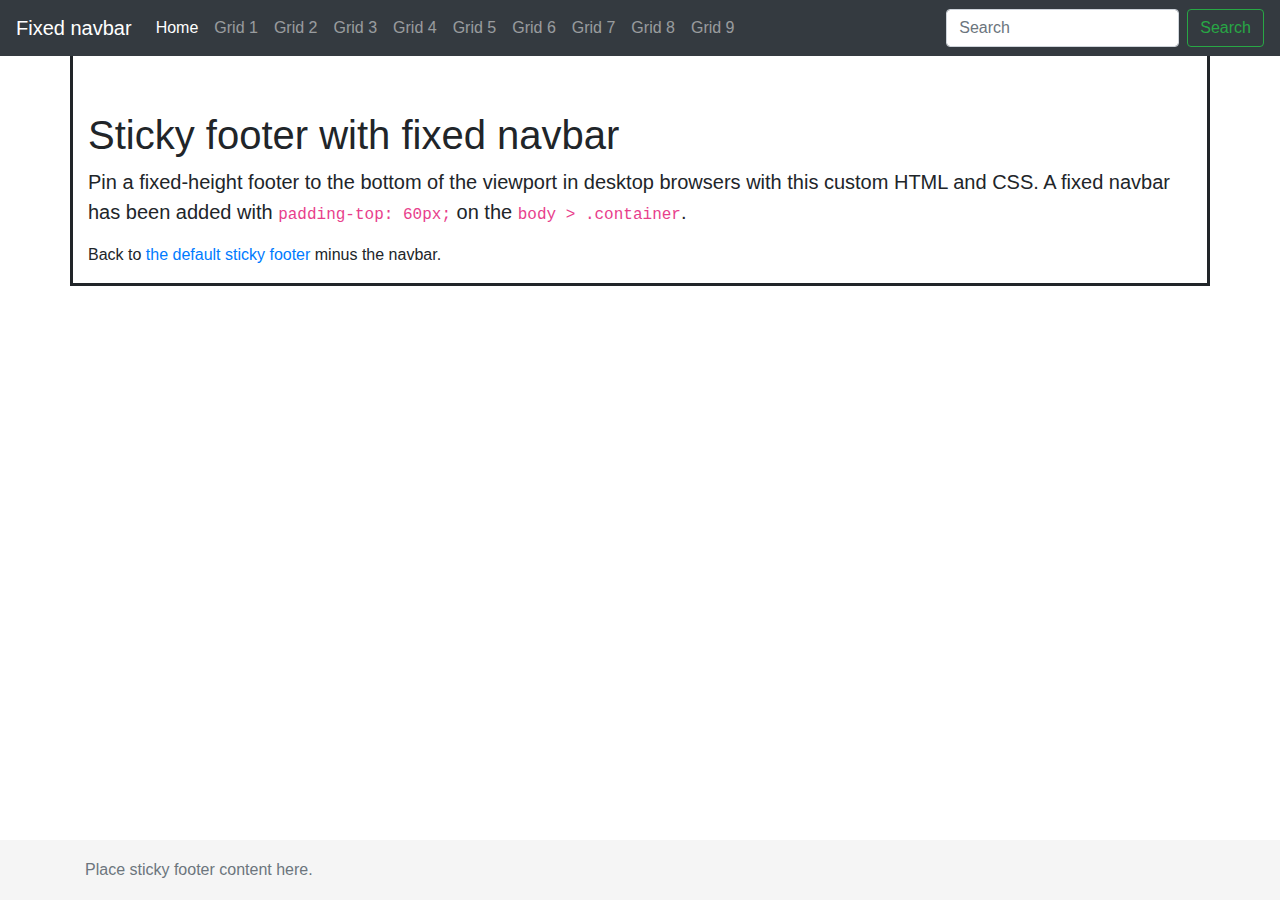
<file: index.html>
<!doctype html>
<html lang="en">

<head>
    <title>Title</title>
    <!-- Required meta tags -->
    <meta charset="utf-8">
    <meta name="viewport" content="width=device-width, initial-scale=1, shrink-to-fit=no">

    <!-- Bootstrap CSS -->
    <link rel="stylesheet" href="https://stackpath.bootstrapcdn.com/bootstrap/4.3.1/css/bootstrap.min.css"
        integrity="sha384-ggOyR0iXCbMQv3Xipma34MD+dH/1fQ784/j6cY/iJTQUOhcWr7x9JvoRxT2MZw1T" crossorigin="anonymous">
    <link rel="stylesheet" href="/css/site.css">
</head>

<body>
    <header>
        <!-- Fixed navbar -->
        <nav class="navbar navbar-expand-md navbar-dark fixed-top bg-dark">
            <a class="navbar-brand" href="#">Fixed navbar</a>
            <button class="navbar-toggler" type="button" data-toggle="collapse" data-target="#navbarCollapse"
                aria-controls="navbarCollapse" aria-expanded="false" aria-label="Toggle navigation">
                <span class="navbar-toggler-icon"></span>
            </button>
            <div class="collapse navbar-collapse" id="navbarCollapse">
                <ul class="navbar-nav mr-auto">
                    <li class="nav-item active">
                        <a class="nav-link" href="index.html">Home <span class="sr-only">(current)</span></a>
                    </li>
                    <li class="nav-item">
                        <a class="nav-link" href="grid1.html">Grid 1</a>
                    </li>
                    <li class="nav-item">
                        <a class="nav-link" href="grid2.html">Grid 2</a>
                    </li>
                    <li class="nav-item">
                        <a class="nav-link" href="grid3.html">Grid 3</a>
                    </li>
                    <li class="nav-item">
                        <a class="nav-link" href="grid4.html">Grid 4</a>
                    </li>
                    <li class="nav-item">
                        <a class="nav-link" href="grid5.html">Grid 5</a>
                    </li>
                    <li class="nav-item">
                        <a class="nav-link" href="grid6.html">Grid 6</a>
                    </li>
                    <li class="nav-item">
                        <a class="nav-link" href="grid7.html">Grid 7</a>
                    </li>
                    <li class="nav-item">
                        <a class="nav-link" href="grid8.html">Grid 8</a>
                    </li>
                    <li class="nav-item">
                        <a class="nav-link" href="grid9.html">Grid 9</a>
                    </li>
                </ul>
                <form class="form-inline mt-2 mt-md-0">
                    <input class="form-control mr-sm-2" type="text" placeholder="Search" aria-label="Search">
                    <button class="btn btn-outline-success my-2 my-sm-0" type="submit">Search</button>
                </form>
            </div>
        </nav>
    </header>

    <!-- Begin page content -->
    <main role="main" class="container">
        <h1 class="mt-5">Sticky footer with fixed navbar</h1>
        <p class="lead">Pin a fixed-height footer to the bottom of the viewport in desktop browsers with this custom
            HTML and CSS. A fixed navbar has been added with <code>padding-top: 60px;</code> on the <code>body &gt;
                .container</code>.</p>
        <p>Back to <a href="../sticky-footer/">the default sticky footer</a> minus the navbar.</p>
    </main>

    <footer class="footer">
        <div class="container">
            <span class="text-muted">Place sticky footer content here.</span>
        </div>
    </footer>

    <!-- Optional JavaScript -->
    <!-- jQuery first, then Popper.js, then Bootstrap JS -->
    <script src="https://code.jquery.com/jquery-3.3.1.slim.min.js"
        integrity="sha384-q8i/X+965DzO0rT7abK41JStQIAqVgRVzpbzo5smXKp4YfRvH+8abtTE1Pi6jizo" crossorigin="anonymous">
    </script>
    <script src="https://cdnjs.cloudflare.com/ajax/libs/popper.js/1.14.7/umd/popper.min.js"
        integrity="sha384-UO2eT0CpHqdSJQ6hJty5KVphtPhzWj9WO1clHTMGa3JDZwrnQq4sF86dIHNDz0W1" crossorigin="anonymous">
    </script>
    <script src="https://stackpath.bootstrapcdn.com/bootstrap/4.3.1/js/bootstrap.min.js"
        integrity="sha384-JjSmVgyd0p3pXB1rRibZUAYoIIy6OrQ6VrjIEaFf/nJGzIxFDsf4x0xIM+B07jRM" crossorigin="anonymous">
    </script>
</body>

</html>
</file>
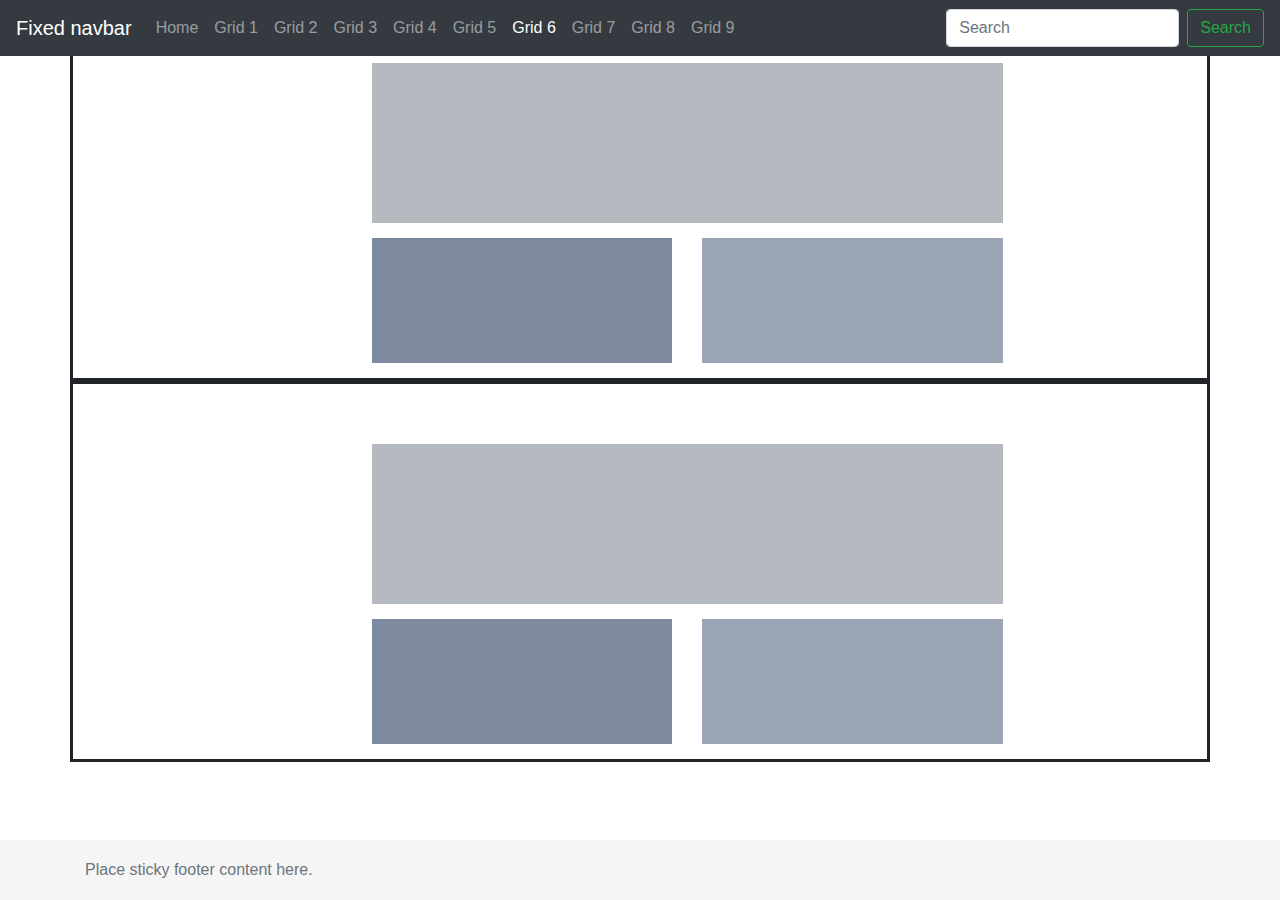
<file: grid6.html>
<!doctype html>
<html lang="en">

<head>
    <title>Title</title>
    <!-- Required meta tags -->
    <meta charset="utf-8">
    <meta name="viewport" content="width=device-width, initial-scale=1, shrink-to-fit=no">

    <!-- Bootstrap CSS -->
    <link rel="stylesheet" href="https://stackpath.bootstrapcdn.com/bootstrap/4.3.1/css/bootstrap.min.css"
        integrity="sha384-ggOyR0iXCbMQv3Xipma34MD+dH/1fQ784/j6cY/iJTQUOhcWr7x9JvoRxT2MZw1T" crossorigin="anonymous">
    <link rel="stylesheet" href="/css/site.css">
</head>

<body>
    <header>
        <!-- Fixed navbar -->
        <nav class="navbar navbar-expand-md navbar-dark fixed-top bg-dark">
            <a class="navbar-brand" href="#">Fixed navbar</a>
            <button class="navbar-toggler" type="button" data-toggle="collapse" data-target="#navbarCollapse"
                aria-controls="navbarCollapse" aria-expanded="false" aria-label="Toggle navigation">
                <span class="navbar-toggler-icon"></span>
            </button>
            <div class="collapse navbar-collapse" id="navbarCollapse">
                <ul class="navbar-nav mr-auto">
                    <li class="nav-item">
                        <a class="nav-link" href="index.html">Home</a>
                    </li>
                    <li class="nav-item">
                        <a class="nav-link" href="grid1.html">Grid 1</a>
                    </li>
                    <li class="nav-item">
                        <a class="nav-link" href="grid2.html">Grid 2</a>
                    </li>
                    <li class="nav-item">
                        <a class="nav-link" href="grid3.html">Grid 3</a>
                    </li>
                    <li class="nav-item">
                        <a class="nav-link" href="grid4.html">Grid 4</a>
                    </li>
                    <li class="nav-item">
                        <a class="nav-link" href="grid5.html">Grid 5</a>
                    </li>
                    <li class="nav-item active">
                        <a class="nav-link" href="grid6.html">Grid 6 <span class="sr-only">(current)</span></a>
                    </li>
                    <li class="nav-item">
                        <a class="nav-link" href="grid7.html">Grid 7</a>
                    </li>
                    <li class="nav-item">
                        <a class="nav-link" href="grid8.html">Grid 8</a>
                    </li>
                    <li class="nav-item">
                        <a class="nav-link" href="grid9.html">Grid 9</a>
                    </li>
                </ul>
                <form class="form-inline mt-2 mt-md-0">
                    <input class="form-control mr-sm-2" type="text" placeholder="Search" aria-label="Search">
                    <button class="btn btn-outline-success my-2 my-sm-0" type="submit">Search</button>
                </form>
            </div>
        </nav>
    </header>

    <!-- Begin page content -->
    <main role="main" class="container">
        <div class="row">
            <div class="col-7 offset-3">
                <div class="row">
                    <div class="col">
                        <div class="content-top"></div>
                    </div>
                </div>
                <div class="row">
                    <div class="col">
                        <div class="content-bottom"></div>
                    </div>
                    <div class="col">
                        <div class="content-bottom bg-alt"></div>
                    </div>
                </div>
            </div>
        </div>
    </main>
    <main role="main" class="container">
        <div class="row">
            <div class="col-3">
                <div class="sidebar"></div>
            </div>
            <div class="col-7">
                <div class="row">
                    <div class="col">
                        <div class="content-top"></div>
                    </div>
                </div>
                <div class="row">
                    <div class="col">
                        <div class="content-bottom"></div>
                    </div>
                    <div class="col">
                        <div class="content-bottom bg-alt"></div>
                    </div>
                </div>
            </div>
            <div class="col-2">
                <div class="sidebar"></div>
            </div>
        </div>
    </main>

    <footer class="footer">
        <div class="container">
            <span class="text-muted">Place sticky footer content here.</span>
        </div>
    </footer>

    <!-- Optional JavaScript -->
    <!-- jQuery first, then Popper.js, then Bootstrap JS -->
    <script src="https://code.jquery.com/jquery-3.3.1.slim.min.js"
        integrity="sha384-q8i/X+965DzO0rT7abK41JStQIAqVgRVzpbzo5smXKp4YfRvH+8abtTE1Pi6jizo" crossorigin="anonymous">
    </script>
    <script src="https://cdnjs.cloudflare.com/ajax/libs/popper.js/1.14.7/umd/popper.min.js"
        integrity="sha384-UO2eT0CpHqdSJQ6hJty5KVphtPhzWj9WO1clHTMGa3JDZwrnQq4sF86dIHNDz0W1" crossorigin="anonymous">
    </script>
    <script src="https://stackpath.bootstrapcdn.com/bootstrap/4.3.1/js/bootstrap.min.js"
        integrity="sha384-JjSmVgyd0p3pXB1rRibZUAYoIIy6OrQ6VrjIEaFf/nJGzIxFDsf4x0xIM+B07jRM" crossorigin="anonymous">
    </script>
</body>

</html>
</file>
<file: css/site.css>
html {
    position: relative;
    min-height: 100%;
  }
  body {
    /* Margin bottom by footer height */
    margin-bottom: 60px;
  }
  .footer {
    position: absolute;
    bottom: 0;
    width: 100%;
    /* Set the fixed height of the footer here */
    height: 60px;
    line-height: 60px; /* Vertically center the text there */
    background-color: #f5f5f5;
  }
  #mySpecialId{ min-height:300rem;}
  
  /* Custom page CSS
  -------------------------------------------------- */
  /* Not required for template or sticky footer method. */
  
  body > .container {
    padding: 60px 15px 0px;
    border: solid;
  }
  
  .footer > .container {
    padding-right: 15px;
    padding-left: 15px;
  }
  
  code {
    font-size: 80%;
  }

  .row > div {
    margin-bottom: 15px;
}
.content{
min-height: 300px;
    background: #dbdfe5;
}
.content.bg-alt{
    background: #b4bac0;
}

.sidebar-top{
    min-height: 140px;
    background: #dbdfe7;
}
.sidebar-bottom{
    min-height: 145px;
    background: #7e8aa0;
    margin-bottom: -15px;
}

.sidebar, .content{
    min-height: 300px;
}
.content-top{
    min-height: 160px;
    background: #b4bac0;
}
.content-bottom{
    min-height: 125px;
    background: #7e8aa0;
    margin-bottom: -15px;
}
.content-bottom.bg-alt{
    background: #9ca5b6;
}

@media (max-width: 991px){
    .content-bottom{
        margin-bottom: 15px;
    }
    .content-bottom.bg-alt{
        margin-bottom: -15px;
    }
}

.intro{
    background: #7e8aa0;
    min-height: 250px;
}
.section{
    min-height: 150px;
    background: #dbdfe5;
}
.section.bg-alt{
    background: #b4bac0;
}
</file>
